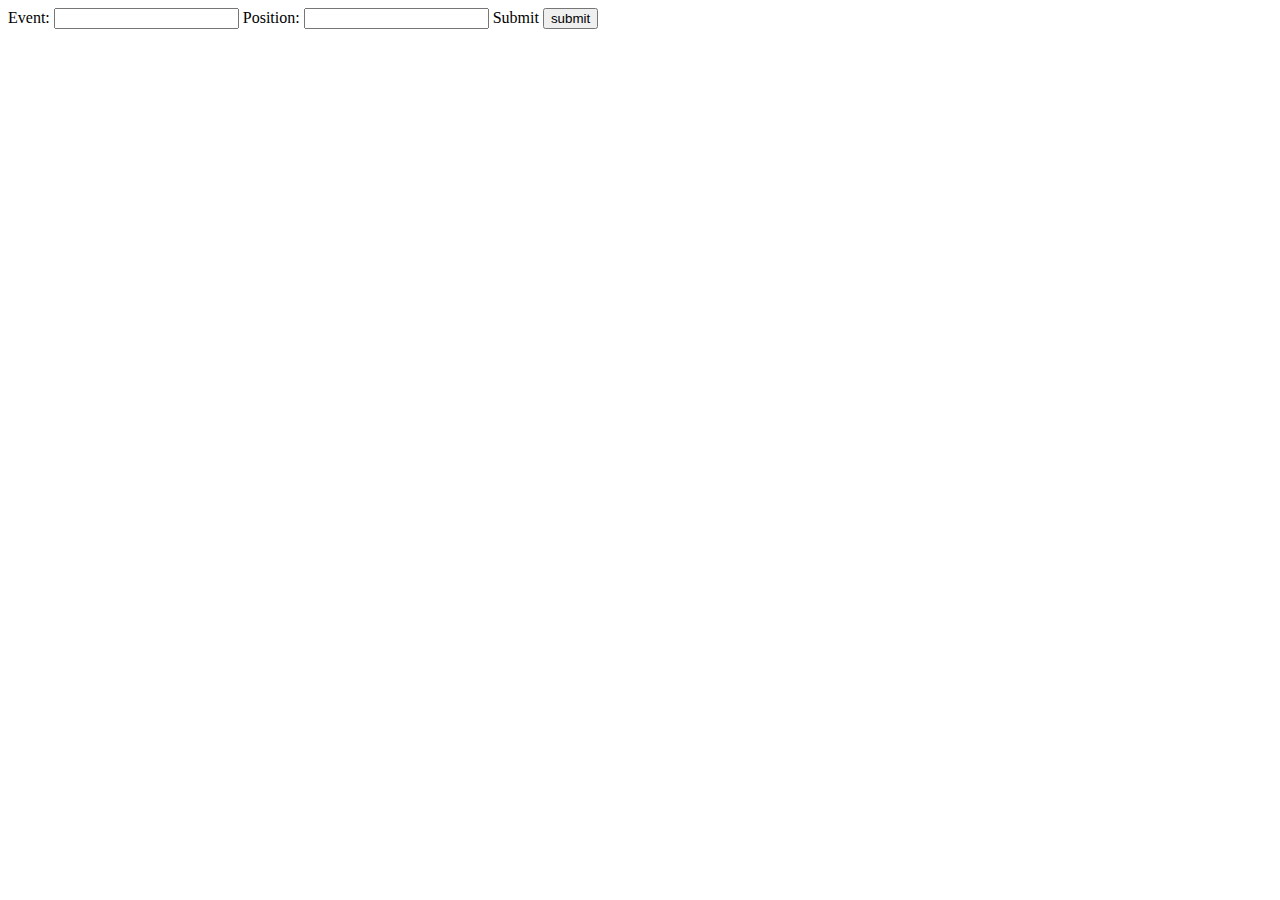
<file: Basic-Server/static/competition.html>
<!DOCTYPE html>
<html>
    <head>
        <meta charset="UTF-8"/>
        <title>Competitions</title>
    </head>
    <body>
        <form method="POST" action="/competition">
            <label>Event: </label><input name="competition" type="text" value=""/>
            <label>Position: </label><input name="position" type="text" value=""/>
            <label>Submit </label><input type="submit" value="submit"/>
            
        </form>
    </body>
</html>
</file>
